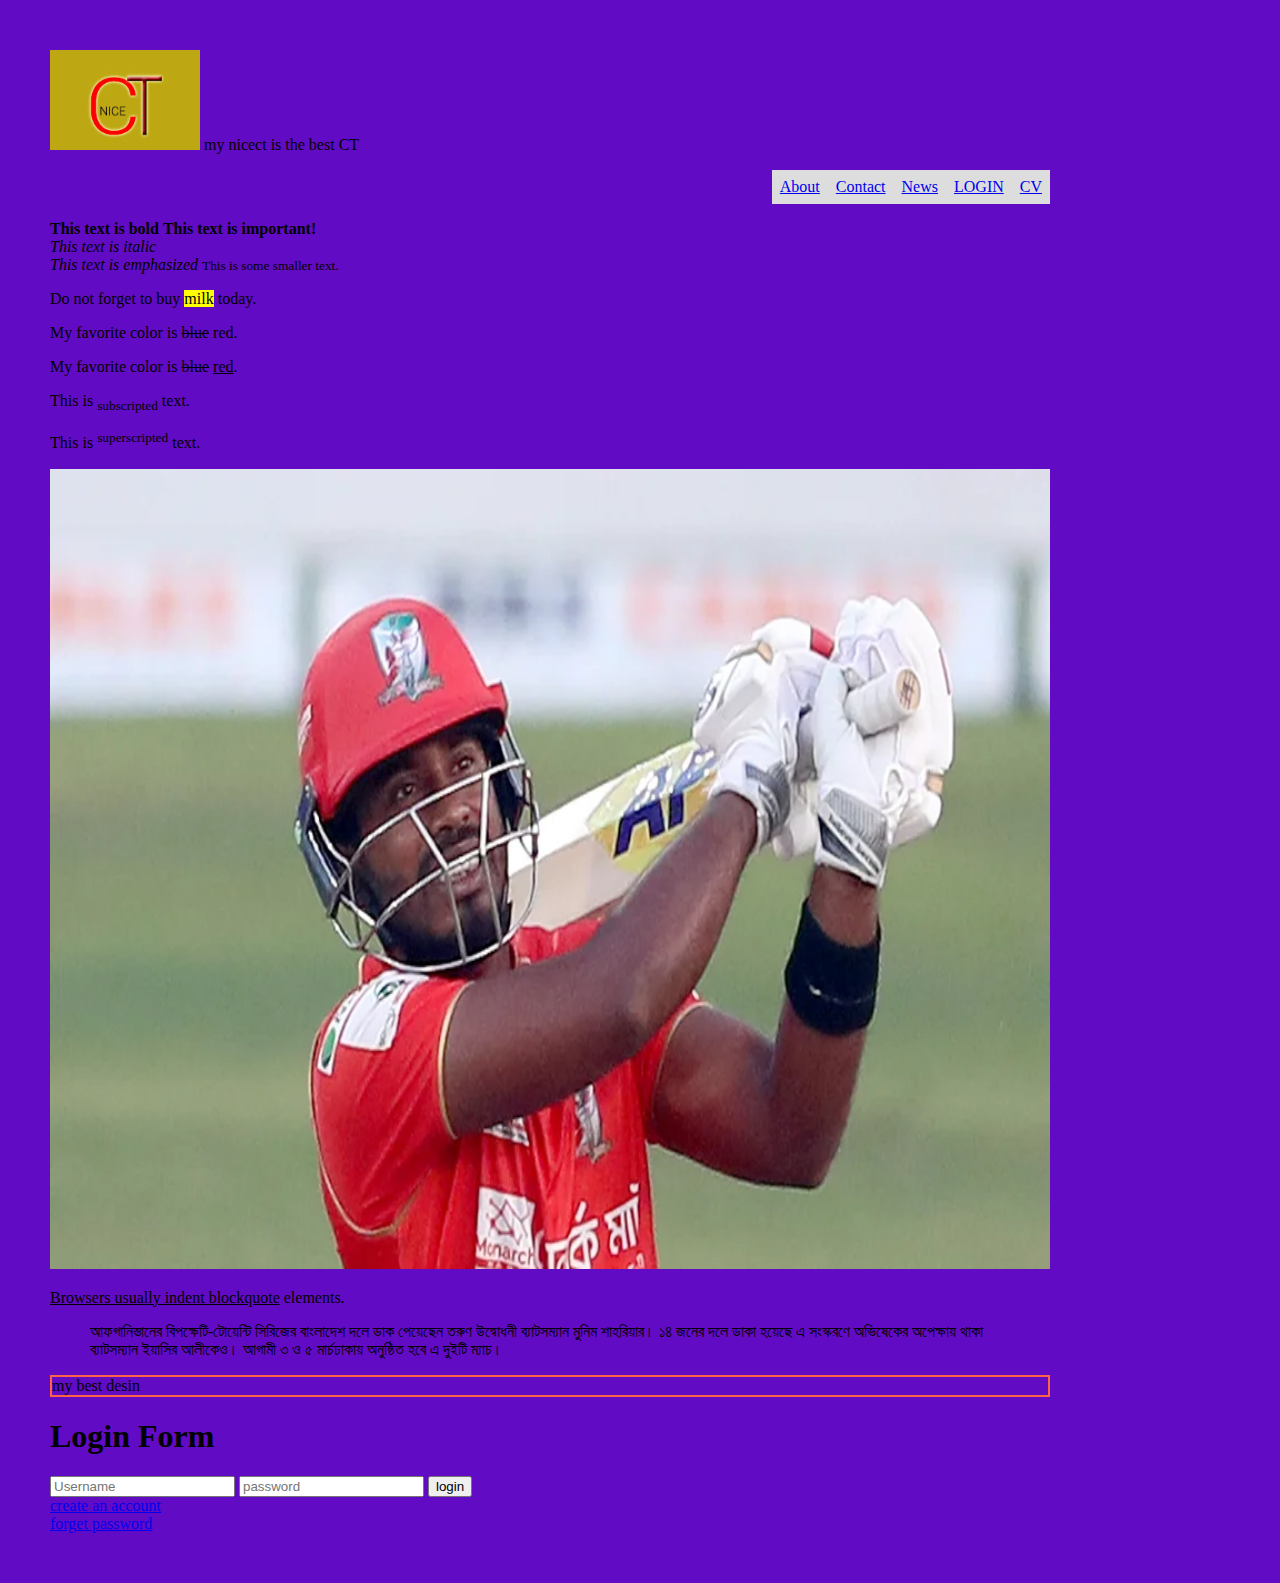
<file: index.html>
<!DOCTYPE html>
<html lang="en">
<html>
<head>
<meta charset="utf-8">
<title> I AM A WEBDESGINER </title>
<link rel="stylesheet" href="css/style.css">
<body>
    <p>
  <img src="images/lol.jpg" alt="Girl in a jacket" style="width:150px;height:100px;"> 
  my nicect is the best CT
    <ul>
        <li><a href="pages/index.html">CV</a></li>
        <li><a href="pages/pop.html">LOGIN</a></li>
        <li><a href="#news">News</a></li>
        <li><a href="#contact">Contact</a></li>
        <li><a href="#about">About</a></li>
      </ul>


      <b>This text is bold</b> 
    <strong>This text is important!</strong> <br>
    <i>This text is italic</i> <br>
    <em>This text is emphasized</em> 
    <small>This is some smaller text.</small>
    <p>Do not forget to buy <mark>milk</mark> today.</p>
    <p>My favorite color is <del>blue</del> red.</p>
    <p>My favorite color is <del>blue</del> <ins>red</ins>.</p>
    <p>This is <sub>subscripted</sub> text.</p>
    <p>This is <sup>superscripted</sup> text.</p>


    <img src="images/mon.webp" alt="Girl in a jacket" style="width:1000px;height:800px;"> 
    <p><u>Browsers usually indent blockquote</u> elements.<blockquote cite="http://nicect,xyz">আফগানিস্তানের বিপক্ষেটি-টোয়েন্টি সিরিজের বাংলাদেশ দলে ডাক পেয়েছেন তরুণ উদ্বোধনী ব্যাটসম্যান মুনিম শাহরিয়ার। ১৪ জনের দলে ডাকা হয়েছে এ সংস্করণে অভিষেকের অপেক্ষায় থাকা ব্যাটসম্যান ইয়াসির আলীকেও। 
     আগামী ৩ ও ৫ মার্চঢাকায় অনুষ্ঠিত হবে এ দুইটি ম্যাচ।</blockquote></p><P style="border:2px solid Tomato;">my best desin</P>
    <p style="background-color:rgb(22, 204, 68);">
          
        <!-- Write your comments here used with proper names, which are already 
        specified by definition (there is just one of them). 
        For example: the Amazon, the Hebrides. In these cases, -->
         </h1>    
        
<p>
         
          <h1 id="heading" class="align: ">Login Form</h1>
      
          
          <form>
            <input type="text"placeholder="Username">
            <input type="password"placeholder="password">
            <input type="submit" value="login">
            
          </form>
          <a href="pages/regitration.html" class="account">create an account </a><br>
          <a href="pages/romim.html" class="account">forget password </a><br>
          
    
        </p>
      </p>
      
</body>
</html>
</file>
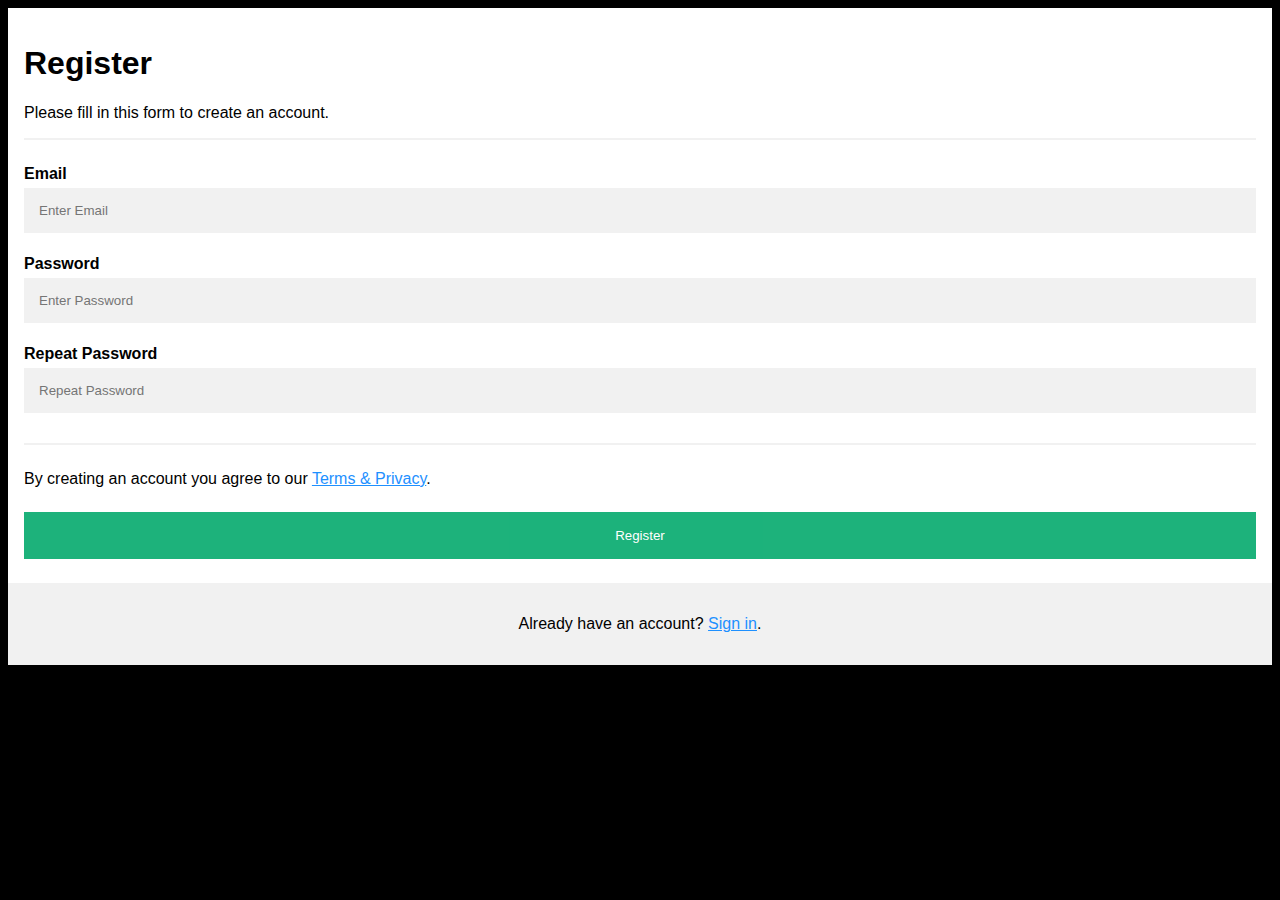
<file: pages/regitration.html>
<!DOCTYPE html>
<html>
<head>
<meta name="viewport" content="width=device-width, initial-scale=1">
<style>
body {
  font-family: Arial, Helvetica, sans-serif;
  background-color: black;
}

* {
  box-sizing: border-box;
}

/* Add padding to containers */
.container {
  padding: 16px;
  background-color: white;
}

/* Full-width input fields */
input[type=text], input[type=password] {
  width: 100%;
  padding: 15px;
  margin: 5px 0 22px 0;
  display: inline-block;
  border: none;
  background: #f1f1f1;
}

input[type=text]:focus, input[type=password]:focus {
  background-color: #ddd;
  outline: none;
}

/* Overwrite default styles of hr */
hr {
  border: 1px solid #f1f1f1;
  margin-bottom: 25px;
}

/* Set a style for the submit button */
.registerbtn {
  background-color: #04AA6D;
  color: white;
  padding: 16px 20px;
  margin: 8px 0;
  border: none;
  cursor: pointer;
  width: 100%;
  opacity: 0.9;
}

.registerbtn:hover {
  opacity: 1;
}

/* Add a blue text color to links */
a {
  color: dodgerblue;
}

/* Set a grey background color and center the text of the "sign in" section */
.signin {
  background-color: #f1f1f1;
  text-align: center;
}
</style>
</head>
<body>

<form action="/action_page.php">
  <div class="container">
    <h1>Register</h1>
    <p>Please fill in this form to create an account.</p>
    <hr>

    <label for="email"><b>Email</b></label>
    <input type="text" placeholder="Enter Email" name="email" id="email" required>

    <label for="psw"><b>Password</b></label>
    <input type="password" placeholder="Enter Password" name="psw" id="psw" required>

    <label for="psw-repeat"><b>Repeat Password</b></label>
    <input type="password" placeholder="Repeat Password" name="psw-repeat" id="psw-repeat" required>
    <hr>
    <p>By creating an account you agree to our <a href="#">Terms & Privacy</a>.</p>

    <button type="submit" class="registerbtn">Register</button>
  </div>
  
  <div class="container signin">
    <p>Already have an account? <a href="#">Sign in</a>.</p>
  </div>
</form>

</body>
</html>
</file>
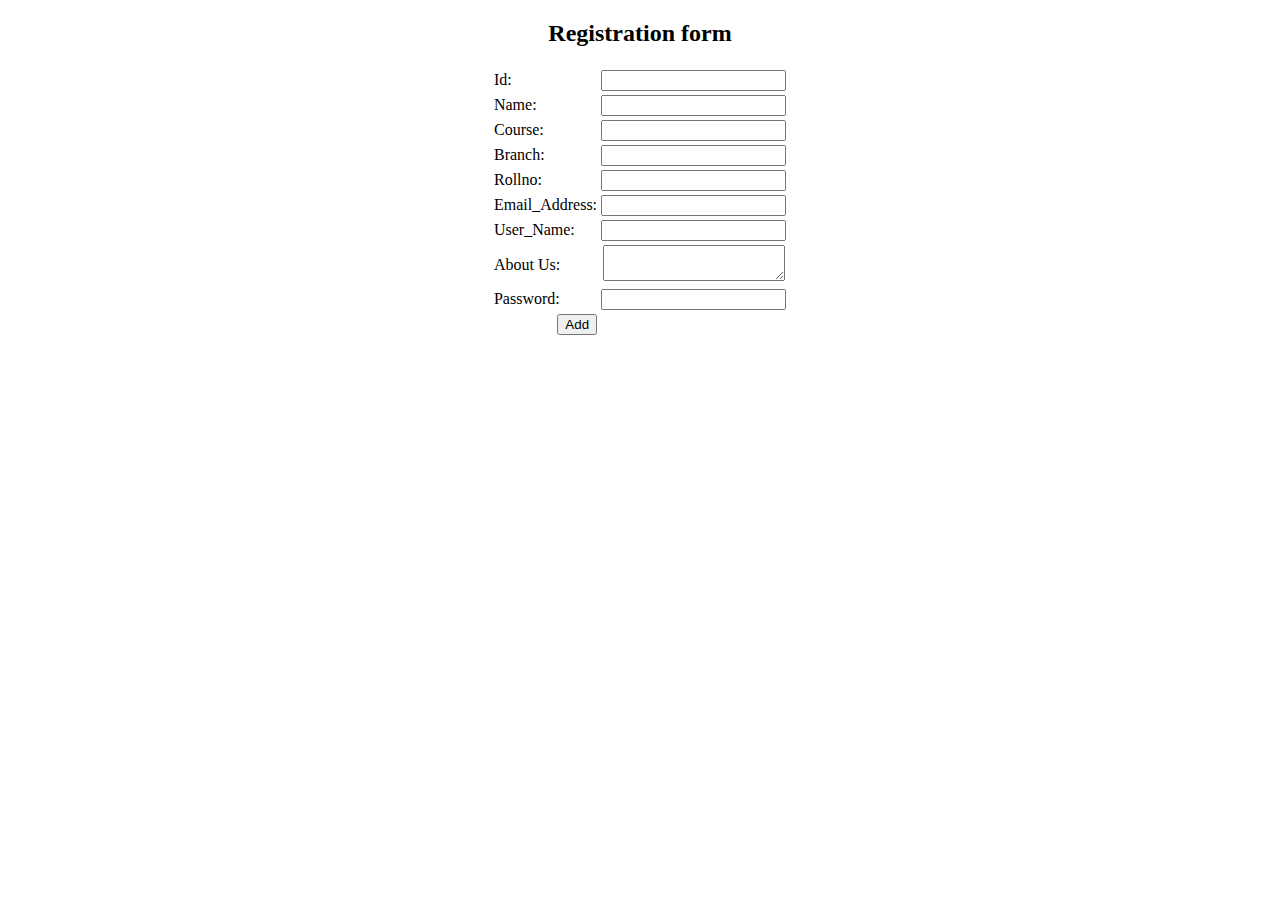
<file: pages/romim.html>
<!DOCTYPE html>
<html lang="en">
    <html>
        <head>
        <title>registration form</title>
        </head>
        
        <h2 ALIGN="CENTER">Registration form</h2>
        
        <form action="Welcome.html" method="post">
        <table border="0" align="center">
        <tbody>
        
        <tr>
        <td><label for="id">Id: </label></td>
        <td><input id="id" maxlength="50" name="name" type="text" /></td>
        </tr>
        
        <tr>
        <td><label for="name">Name: </label></td>
        <td><input id="name" maxlength="50" name="name" type="text" /></td>
        </tr>
        
        <tr>
        <td><label for="course">Course: </label></td>
        <td><input id="course" maxlength="50" name="course" type="text" /></td>
        </tr>
        
        <tr>
        <td><label for="branch">Branch: </label></td>
        <td><input id="branch" maxlength="50" name="branch" type="text" /></td>
        </tr>
        
        <tr>
        <td><label for="rolln0">Rollno: </label></td>
        <td><input id="rollno" maxlength="50" name="rollno" type="text" /></td>
        </tr>
        
        <tr>
        <td><label for="email">Email_Address:</label></td>
        <td><input id="email" maxlength="50" name="email" type="text" /></td>
        </tr>
        
        <tr>
        <td><label for="username">User_Name:</label></td>
        <td><input id="username" maxlength="50" name="username" type="text" /></td>
        </tr>
        
        <tr>
        <td><label for="aboutus">About Us:</label></td>
        <td valign="middle" align="center"><textarea></textarea></td>
        </tr>
        
        <tr>
        <td><label for="password">Password:</label></td>
        <td><input id="password" maxlength="50" name="password"
        type="password" /></td>
        </tr>
        
        <tr>
        <td align="right"><input name="Submit" type="Submit" value="Add" /></td>
        </tr>
        
        </tbody>
        </table>
        </form>
        </html>
</file>
<file: css/style.css>
body {
  background-color: rgb(98, 11, 197);
  margin:50px;
  padding:;
  height: auto;
  width: 1000px;
  


  


}
  
ul {
  
  list-style-type: none;
  margin: 20;
  padding: 10;
  overflow: hidden;
}

li {
  float: right;
}

li a {
  display: block;
  padding: 8px;
  background-color: #dddddd;
}

div {
  background-color: rgb(20, 219, 110);
  width: 500px;
  height: 500px;
  text-align: center;
margin: auto;
padding: center;
  
}
</file>
